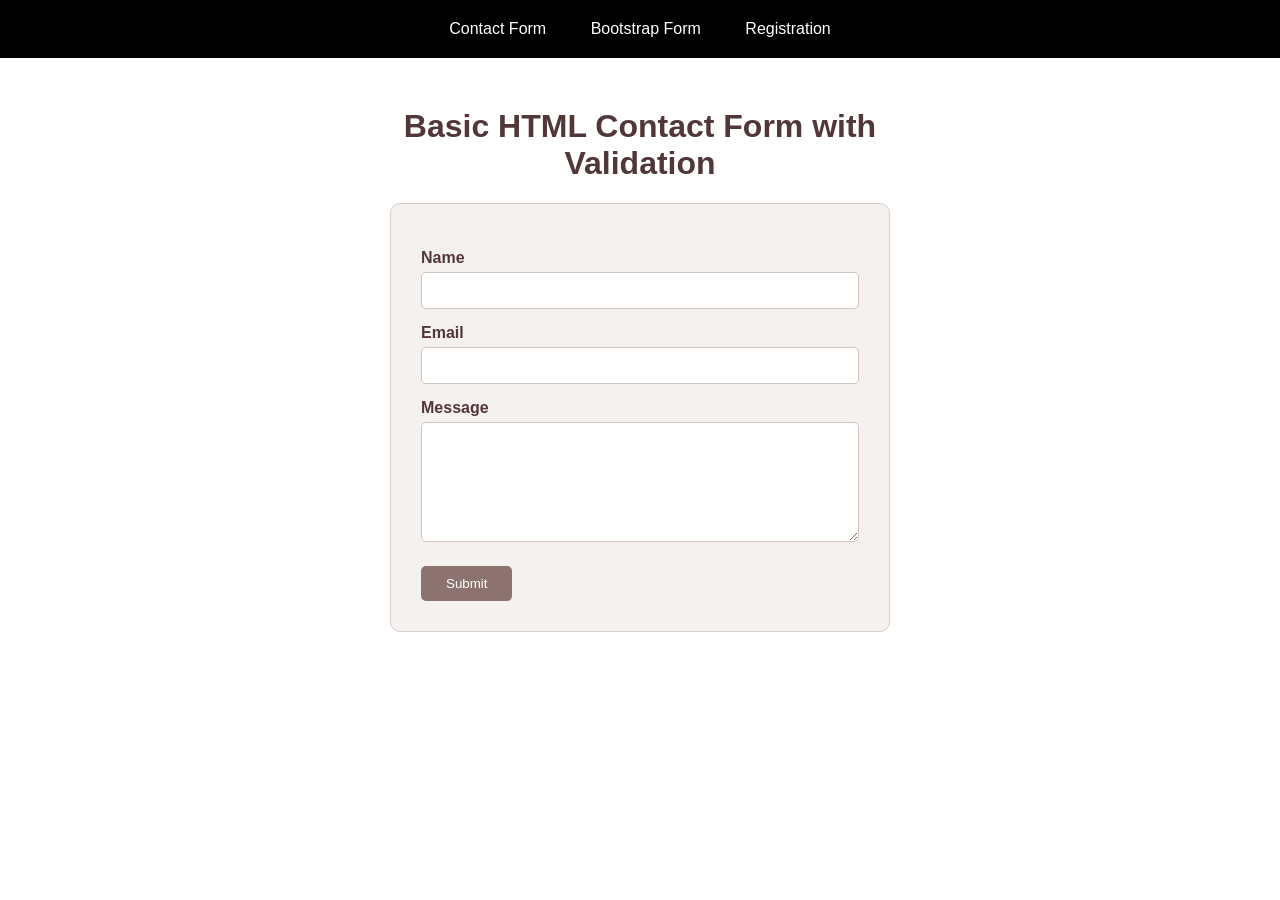
<file: index.html>
<!DOCTYPE html>
<html lang="en">

<head>
    <meta charset="UTF-8">
    <meta name="viewport" content="width=device-width, initial-scale=1.0">
    <link rel="stylesheet" href="style.css">
    <title>Contact Form</title>
</head>

<body>
    <nav class="my-navbar">
    <a href="index.html">Contact Form</a>
    <a href="part2.html">Bootstrap Form</a>
    <a href="registration.html">Registration</a>
</nav>
<main>

    <h1>Basic HTML Contact Form with Validation</h1>

    <form>

        <label for="name ">Name</label>
        <input type="text" id="name" name="name" minlength="2" maxlength="50" required>
        <label for="email">Email</label>
        <input type="email" id="email" name="email" required>
        <label for="message">Message</label>
        <textarea id="message" name="message"  minlength="10" maxlength="300" required></textarea>
        <button type="submit">Submit</button>

    </form>

</main>

</body>

</html>
</file>
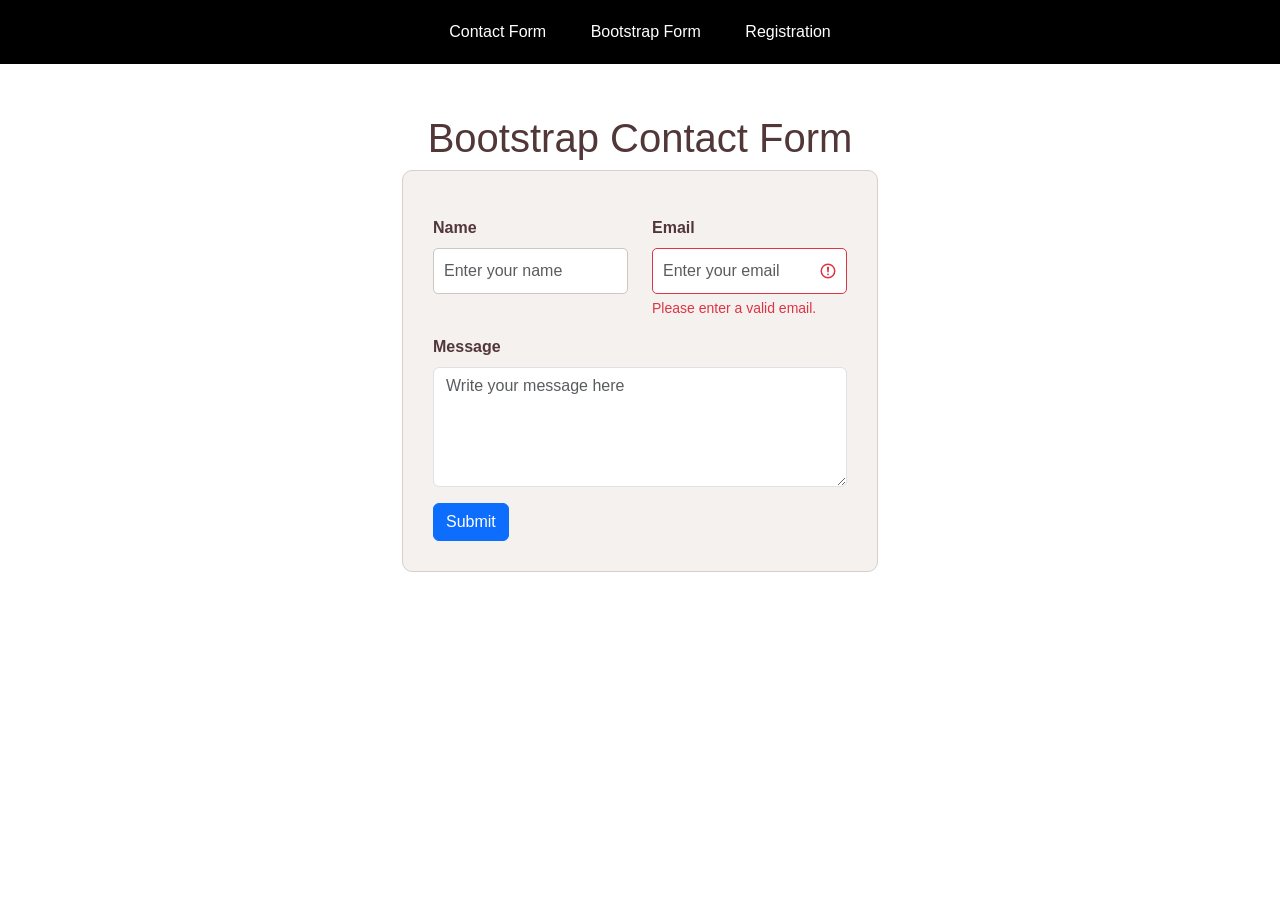
<file: part2.html>
<!DOCTYPE html>
<html lang="en">

<head>
    <meta charset="UTF-8">
    <meta name="viewport" content="width=device-width, initial-scale=1.0">

    <link href="https://cdn.jsdelivr.net/npm/bootstrap@5.3.3/dist/css/bootstrap.min.css" rel="stylesheet">

    <link rel="stylesheet" href="style.css">
    <title>Bootstrap Form</title>
</head>

<body>

    <nav class="my-navbar">
        <a href="index.html">Contact Form</a>
        <a href="part2.html">Bootstrap Form</a>
        <a href="registration.html">Registration</a>
    </nav>

    <main>

        <div class="container mt-5">

            <h1>Bootstrap Contact Form</h1>

            <form>

                <div class="row">

                    <div class="col-12 col-md-6">

                        <label for="name" class="form-label">
                            Name
                        </label>

                        <input
                            type="text"
                            class="form-control"
                            id="name"
                            name="name"
                            placeholder="Enter your name">

                        <div class="valid-feedback">
                            Looks good!
                        </div>

                        <div class="invalid-feedback">
                            Please enter your name.
                        </div>

                    </div>


                    <div class="col-12 col-md-6">

                        <label for="email" class="form-label">
                            Email
                        </label>

                        <input
                            type="email"
                            class="form-control is-invalid"
                            id="email"
                            name="email"
                            placeholder="Enter your email">

                        <div class="invalid-feedback">
                            Please enter a valid email.
                        </div>

                    </div>

                </div>


                <div class="mt-3">

                    <label for="message" class="form-label">
                        Message
                    </label>

                    <textarea
                        class="form-control"
                        id="message"
                        name="message"
                        rows="5"
                        placeholder="Write your message here"></textarea>

                    <div class="valid-feedback">
                        Thank you! We will review your message and contact you soon.
                    </div>

                    <div class="invalid-feedback">
                        Please enter your message.
                    </div>

                </div>


                <button type="submit" class="btn btn-primary mt-3">
                    Submit
                </button>

            </form>

        </div>

    </main>
<script>
    const form = document.querySelector("form");
const nameInput = document.getElementById("name");
const messageInput = document.getElementById("message");

form.addEventListener("submit", function(event) {
    event.preventDefault();

    if (nameInput.value.trim() === "" || /\d/.test(nameInput.value)) {
        nameInput.classList.add("is-invalid");
        nameInput.classList.remove("is-valid");
    } else {
        nameInput.classList.add("is-valid");
        nameInput.classList.remove("is-invalid");
    }

    if (messageInput.value.trim() === "") {
        messageInput.classList.add("is-invalid");
        messageInput.classList.remove("is-valid");
    } else {
        messageInput.classList.add("is-valid");
        messageInput.classList.remove("is-invalid");
    }
});
</script>

</body>

</html>
</file>
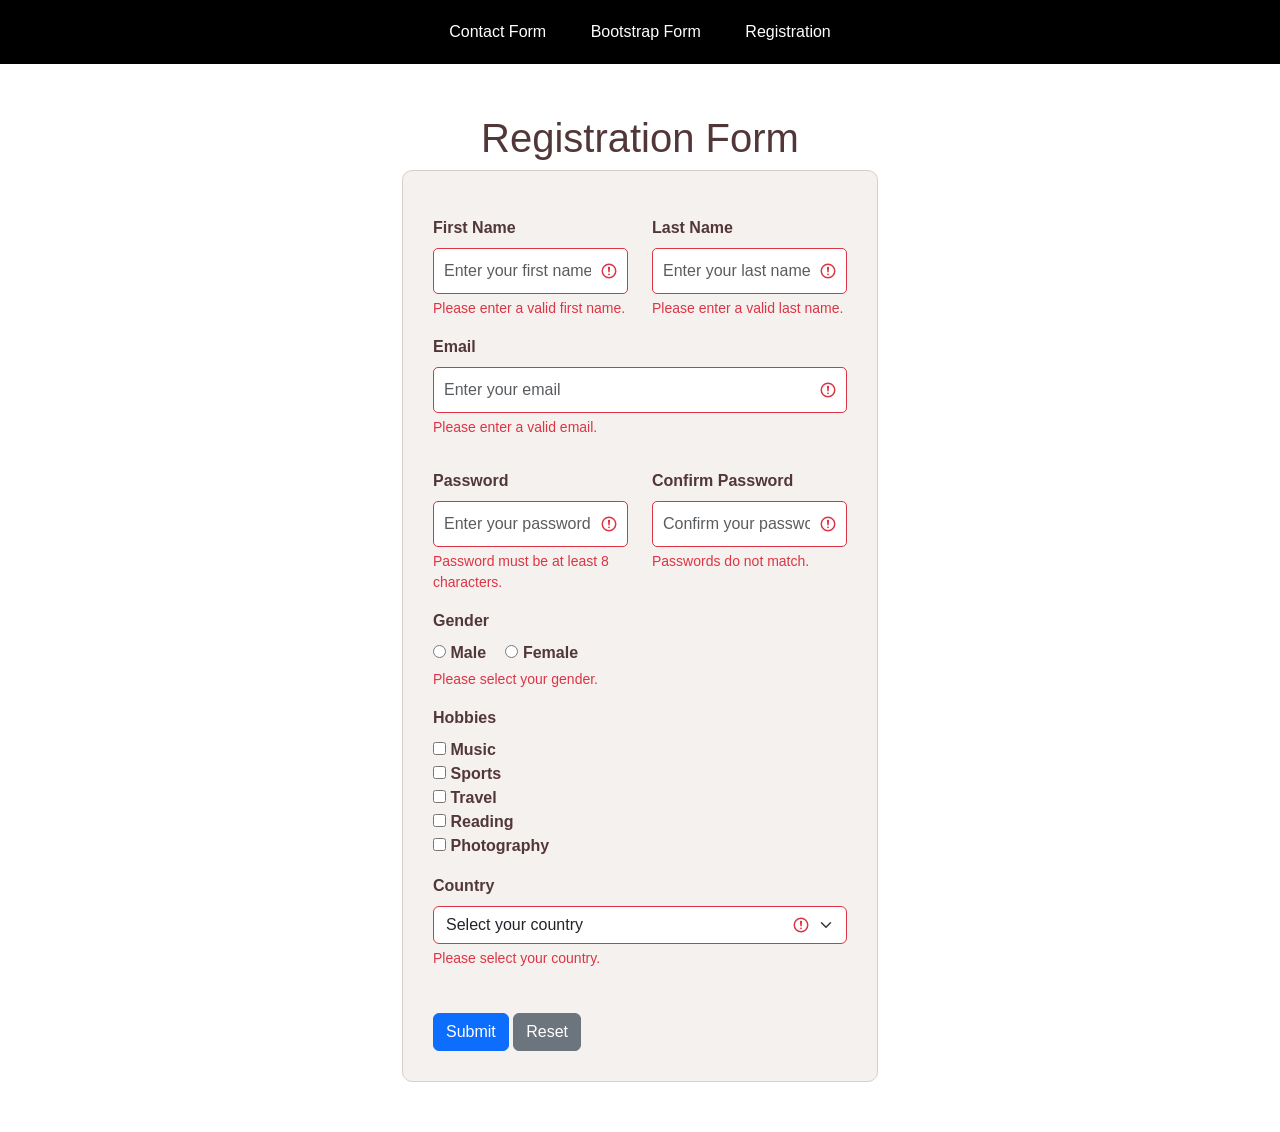
<file: registration.html>
<!DOCTYPE html>
<html lang="en">

<head>
    <meta charset="UTF-8">
    <meta name="viewport" content="width=device-width, initial-scale=1.0">

    <link href="https://cdn.jsdelivr.net/npm/bootstrap@5.3.3/dist/css/bootstrap.min.css" rel="stylesheet">
    <link rel="stylesheet" href="style.css">

    <title>Registration Form</title>
</head>

<body>

    <nav class="my-navbar">
        <a href="index.html">Contact Form</a>
        <a href="part2.html">Bootstrap Form</a>
        <a href="registration.html">Registration</a>
    </nav>

    <main>

        <div class="container mt-5">

            <h1>Registration Form</h1>

            <form class="was-validated" novalidate>

                <div class="row">

                    <div class="col-12 col-md-6">

                        <label for="firstName" class="form-label">First Name</label>

                        <input
                            type="text"
                            class="form-control"
                            id="firstName"
                            name="firstName"
                            placeholder="Enter your first name"
                            minlength="2"
                            maxlength="50"
                            required>

                        <div class="valid-feedback">
                            Looks good!
                        </div>

                        <div class="invalid-feedback">
                            Please enter a valid first name.
                        </div>

                    </div>

                    <div class="col-12 col-md-6">

                        <label for="lastName" class="form-label">Last Name</label>

                        <input
                            type="text"
                            class="form-control"
                            id="lastName"
                            name="lastName"
                            placeholder="Enter your last name"
                            minlength="2"
                            maxlength="50"
                            required>

                        <div class="valid-feedback">
                            Looks good!
                        </div>

                        <div class="invalid-feedback">
                            Please enter a valid last name.
                        </div>

                    </div>

                </div>

                <div class="mt-3">

                    <label for="email" class="form-label">Email</label>

                    <input
                        type="email"
                        class="form-control"
                        id="email"
                        name="email"
                        placeholder="Enter your email"
                        required>

                    <div class="valid-feedback">
                        Valid email!
                    </div>

                    <div class="invalid-feedback">
                        Please enter a valid email.
                    </div>

                </div>

                <div class="row mt-3">

                    <div class="col-12 col-md-6">

                        <label for="password" class="form-label">Password</label>

                        <input
                            type="password"
                            class="form-control"
                            id="password"
                            name="password"
                            placeholder="Enter your password"
                            minlength="8"
                            required>

                        <div class="valid-feedback">
                            Good password!
                        </div>

                        <div class="invalid-feedback">
                            Password must be at least 8 characters.
                        </div>

                    </div>

                    <div class="col-12 col-md-6">

                        <label for="confirmPassword" class="form-label">Confirm Password</label>

                        <input
                            type="password"
                            class="form-control"
                            id="confirmPassword"
                            name="confirmPassword"
                            placeholder="Confirm your password"
                            minlength="8"
                            required>

                        <div class="valid-feedback">
                            Passwords match!
                        </div>

                        <div class="invalid-feedback">
                            Passwords do not match.
                        </div>

                    </div>

                </div>

                <div class="mt-3">

                    <label class="form-label">Gender</label>

                    <input
                        type="radio"
                        id="male"
                        name="gender"
                        value="male"
                        required>

                    <label for="male">Male</label>

                    <input
                        type="radio"
                        id="female"
                        name="gender"
                        value="female">

                    <label for="female">Female</label>

                    <div class="invalid-feedback">
                        Please select your gender.
                    </div>

                </div>

                <div class="mt-3">

                    <label class="form-label">Hobbies</label>

                    <div>
                        <input
                            type="checkbox"
                            id="music"
                            name="hobbies"
                            value="music">
                        <label for="music">Music</label>
                    </div>

                    <div>
                        <input
                            type="checkbox"
                            id="sports"
                            name="hobbies"
                            value="sports">
                        <label for="sports">Sports</label>
                    </div>

                    <div>
                        <input
                            type="checkbox"
                            id="travel"
                            name="hobbies"
                            value="travel">
                        <label for="travel">Travel</label>
                    </div>

                    <div>
                        <input
                            type="checkbox"
                            id="reading"
                            name="hobbies"
                            value="reading">
                        <label for="reading">Reading</label>
                    </div>

                    <div>
                        <input
                            type="checkbox"
                            id="photography"
                            name="hobbies"
                            value="photography">
                        <label for="photography">Photography</label>
                    </div>

                </div>

                <div class="mt-3">

                    <label for="country" class="form-label">Country</label>

                    <select
                        class="form-select"
                        id="country"
                        name="country"
                        required>

                        <option value="">Select your country</option>
                        <option value="kazakhstan">Kazakhstan</option>
                        <option value="uzbekistan">Uzbekistan</option>
                        <option value="kyrgyzstan">Kyrgyzstan</option>
                        <option value="russia">Russia</option>
                        <option value="turkey">Turkey</option>

                    </select>

                    <div class="valid-feedback">
                        Country selected!
                    </div>

                    <div class="invalid-feedback">
                        Please select your country.
                    </div>

                </div>

                <div class="mt-4">

                    <button type="submit" class="btn btn-primary">
                        Submit
                    </button>

                    <button type="reset" class="btn btn-secondary">
                        Reset
                    </button>

                </div>

            </form>

        </div>

    </main>

    <script>
    const password = document.getElementById("password");
    const confirmPassword = document.getElementById("confirmPassword");

    function checkPasswords() {
        if (confirmPassword.value !== password.value) {
            confirmPassword.setCustomValidity("Passwords do not match.");
        } else {
            confirmPassword.setCustomValidity("");
        }
    }

    password.addEventListener("input", checkPasswords);
    confirmPassword.addEventListener("input", checkPasswords);
</script>

</body>

</html>
</file>
<file: style.css>
body {
    margin: 0;
    font-family: Arial, sans-serif;
}

.my-navbar {
    background-color: black;
    padding: 20px;
    text-align: center;
}

.my-navbar a {
    color: white;
    text-decoration: none;
     margin: 0 20px;
}

.my-navbar a:hover {
    color: #d4c5b7;
}


main {
    width: 500px;
    margin: 50px auto;
 
}

h1 {
    color: #523739;
    text-align: center;
}

form {
    background-color: #f5f1ef;
    padding: 30px;
    border: 1px solid #d8cfcb;
    border-radius: 10px;
}

label {
    display: block;
    margin-top: 15px;
    margin-bottom: 5px;
    font-weight: bold;
    color: #523739;
}

input[type="text"],
input[type="email"],
input[type="password"],
textarea {
    width: 100%;
    padding: 10px;
    border: 1px solid #cfc5c1;
    border-radius: 5px;
    box-sizing: border-box;
}

textarea {
    height: 120px;
}

button {
    margin-top: 20px;
    background-color: #8d7370;
    color: white;
    border: none;
    padding: 10px 25px;
    border-radius: 5px;
}

button:hover {
    background-color: #523739;
}
input[type="radio"] + label {
    display: inline;
    margin-right: 15px;
}
input[type="checkbox"]+label{
    display: inline;
    margin: іpx
}
</file>
